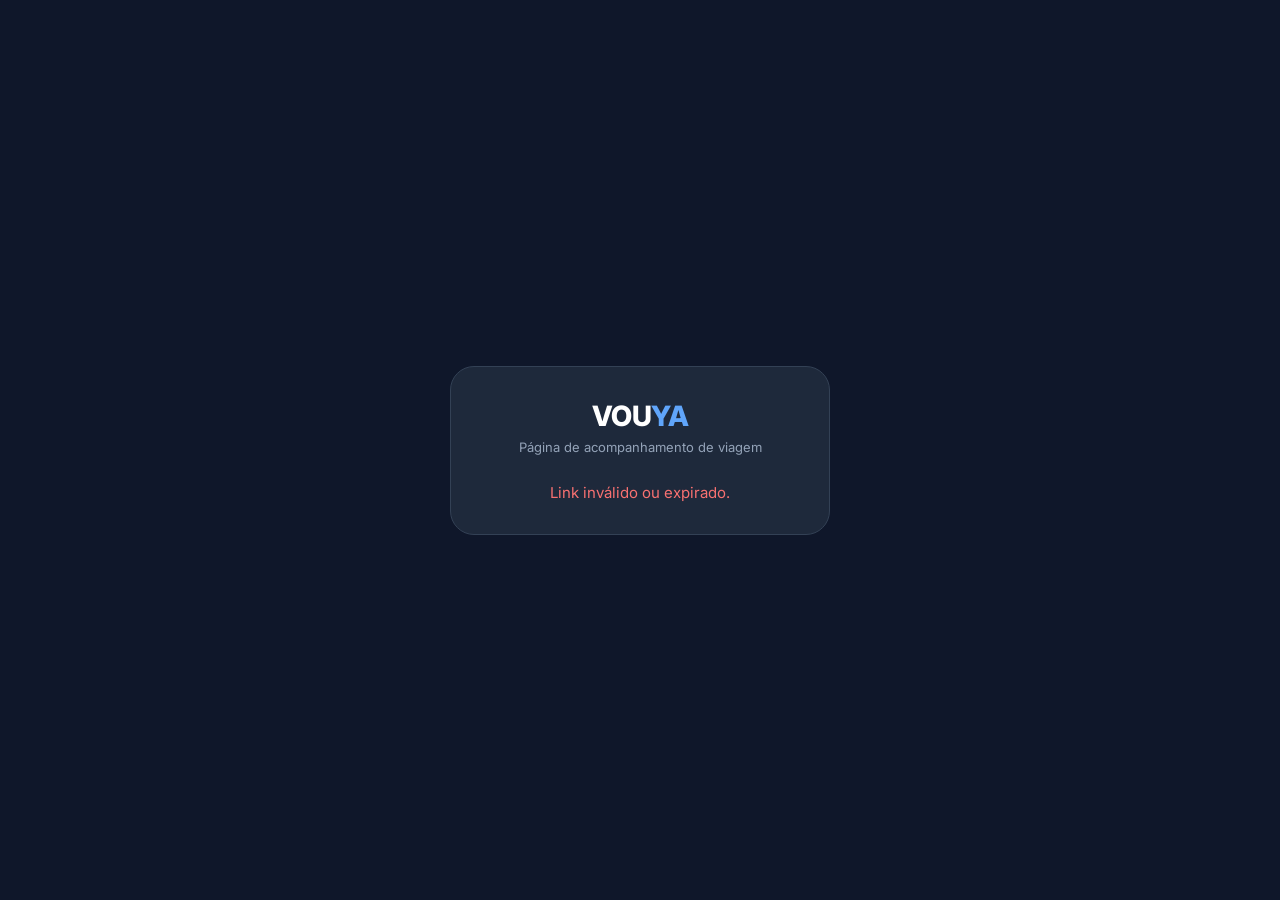
<file: acompanhar.html>
<!DOCTYPE html>
<html lang="pt-BR">
<head>
<meta charset="UTF-8">
<meta name="viewport" content="width=device-width, initial-scale=1.0">
<title>Vouya — Acompanhar viagem</title>
<link href="https://fonts.googleapis.com/css2?family=Inter:wght@400;500;600;700;800&display=swap" rel="stylesheet">
<style>
* { box-sizing: border-box; margin: 0; padding: 0; }
body {
  font-family: 'Inter', sans-serif;
  background: #0F172A;
  color: #F1F5F9;
  min-height: 100vh;
  display: flex; align-items: center; justify-content: center;
  padding: 24px;
}
.card {
  background: #1E293B;
  border-radius: 24px;
  padding: 32px 28px;
  max-width: 380px; width: 100%;
  text-align: center;
  border: 1px solid #334155;
}
.logo { font-size: 28px; font-weight: 800; color: #fff; margin-bottom: 6px; letter-spacing: -0.02em; }
.logo span { color: #60A5FA; }
.subtitle { font-size: 13px; color: #94A3B8; margin-bottom: 28px; }
.status-dot {
  width: 12px; height: 12px; background: #10B981; border-radius: 50%;
  display: inline-block; margin-right: 6px;
  animation: pulse 2s ease-out infinite;
}
@keyframes pulse {
  0% { box-shadow: 0 0 0 0 rgba(16,185,129,0.5); }
  100% { box-shadow: 0 0 0 10px rgba(16,185,129,0); }
}
.protected {
  display: inline-flex; align-items: center;
  background: #064E3B; color: #6EE7B7;
  padding: 6px 14px; border-radius: 20px;
  font-size: 13px; font-weight: 600;
  margin-bottom: 24px;
}
.traveler-name {
  font-size: 26px; font-weight: 800; color: #fff;
  margin-bottom: 6px; letter-spacing: -0.01em;
}
.dest {
  font-size: 15px; color: #60A5FA; font-weight: 600;
  margin-bottom: 4px;
}
.dates { font-size: 13px; color: #94A3B8; margin-bottom: 28px; }
.info-grid {
  display: grid; grid-template-columns: 1fr 1fr;
  gap: 12px; margin-bottom: 24px;
}
.info-card {
  background: #0F172A; border-radius: 12px;
  padding: 14px 12px; text-align: center;
}
.info-card__icon { font-size: 20px; margin-bottom: 6px; }
.info-card__label { font-size: 11px; color: #64748B; font-weight: 600; text-transform: uppercase; letter-spacing: 0.06em; margin-bottom: 4px; }
.info-card__value { font-size: 14px; font-weight: 600; color: #F1F5F9; }
.footer {
  font-size: 12px; color: #475569; line-height: 1.6;
  border-top: 1px solid #334155; padding-top: 18px; margin-top: 4px;
}
.error { color: #F87171; font-size: 15px; margin-top: 20px; }
</style>
</head>
<body>
<div class="card">
  <div class="logo">VOU<span>YA</span></div>
  <div class="subtitle">Página de acompanhamento de viagem</div>
  <div id="content">
    <p style="color:#94A3B8;font-size:14px;">Carregando...</p>
  </div>
</div>
<script>
try {
  const params = new URLSearchParams(window.location.search);
  const encoded = params.get('v');
  if (!encoded) throw new Error('sem dados');

  const data = JSON.parse(decodeURIComponent(atob(encoded)));
  const now = new Date().toLocaleString('pt-BR', { dateStyle: 'short', timeStyle: 'short' });

  document.getElementById('content').innerHTML = `
    <div class="protected">
      <span class="status-dot"></span> Protegida pelo Vouya
    </div>
    <div class="traveler-name">${data.name}</div>
    <div class="dest">📍 ${data.dest}</div>
    <div class="dates">${data.dates}</div>
    <div class="info-grid">
      <div class="info-card">
        <div class="info-card__icon">🛡️</div>
        <div class="info-card__label">Status</div>
        <div class="info-card__value" style="color:#6EE7B7">Segura</div>
      </div>
      <div class="info-card">
        <div class="info-card__icon">🔔</div>
        <div class="info-card__label">Alertas</div>
        <div class="info-card__value">Ativos</div>
      </div>
      <div class="info-card">
        <div class="info-card__icon">📡</div>
        <div class="info-card__label">Monitoramento</div>
        <div class="info-card__value" style="color:#6EE7B7">Online</div>
      </div>
      <div class="info-card">
        <div class="info-card__icon">🕐</div>
        <div class="info-card__label">Atualizado</div>
        <div class="info-card__value" style="font-size:12px">${now}</div>
      </div>
    </div>
    <div class="footer">
      Esta página foi compartilhada pela viajante.<br>
      Em caso de emergência, entre em contato diretamente com ela.
    </div>
  `;
} catch(e) {
  document.getElementById('content').innerHTML =
    '<p class="error">Link inválido ou expirado.</p>';
}
</script>
</body>
</html>
</file>
